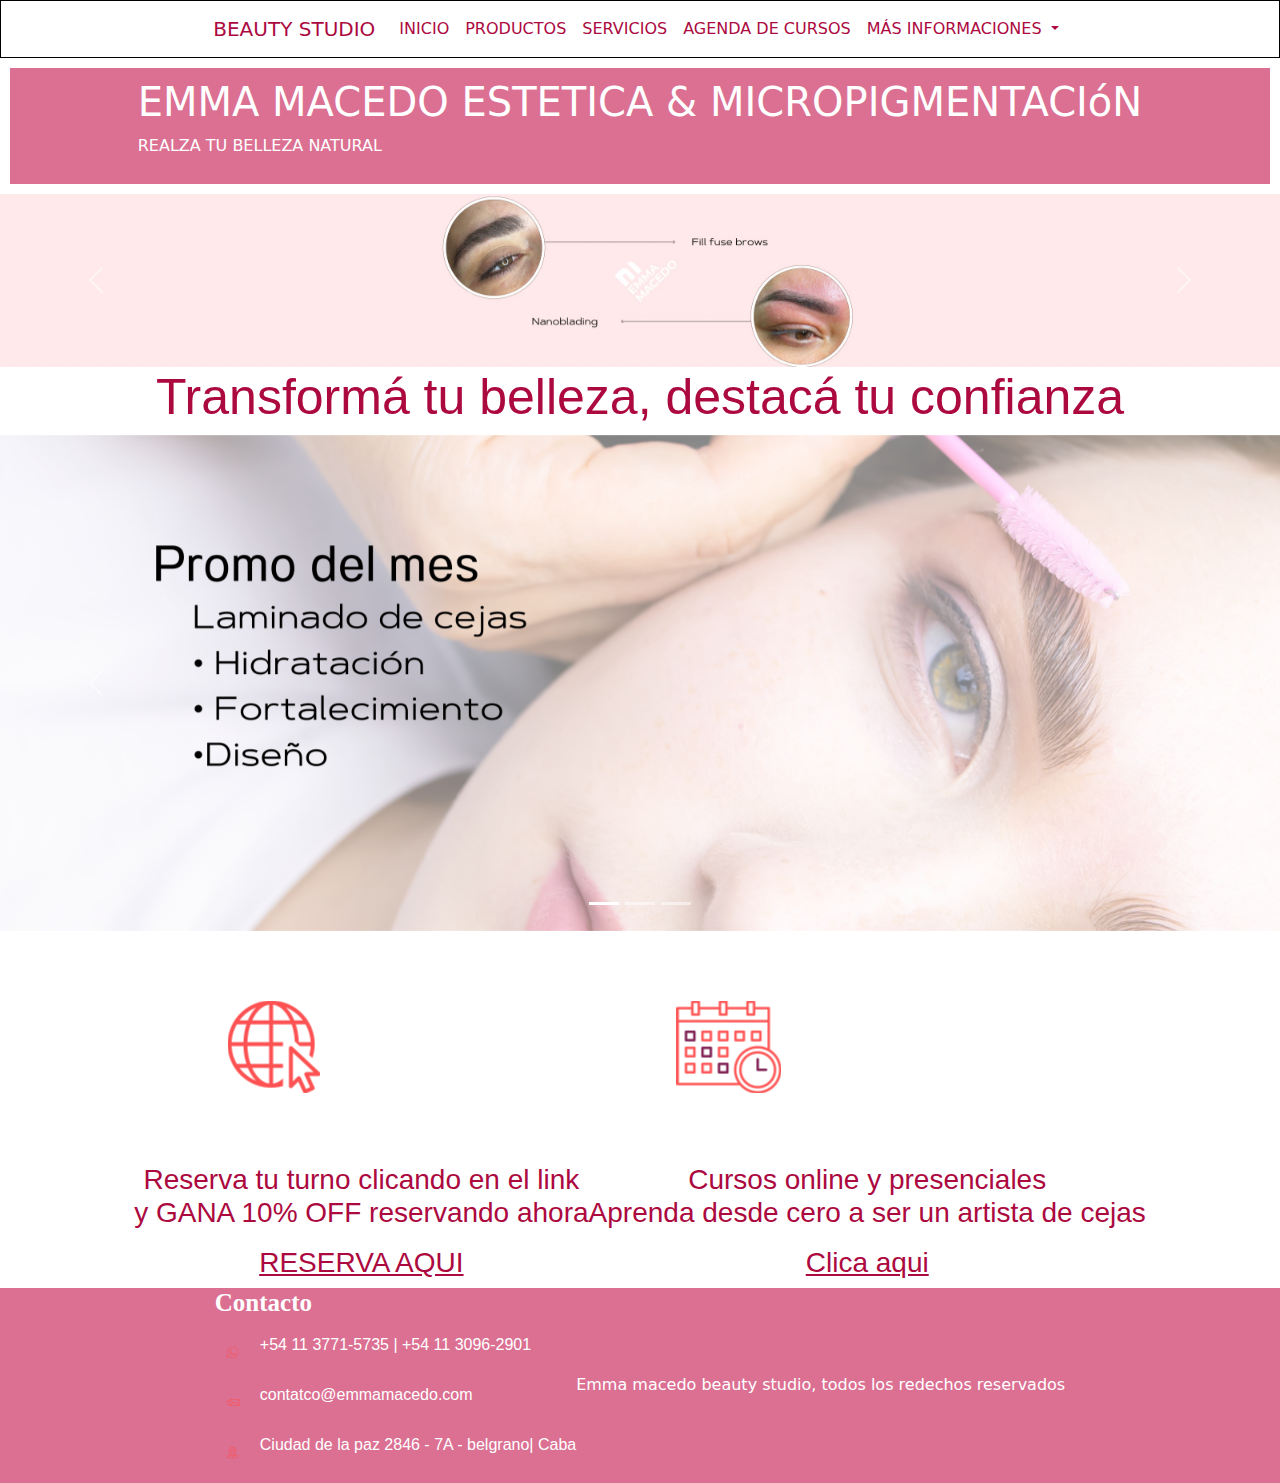
<file: index.html>
<!DOCTYPE html>
<html lang="en">
<head>
    <meta charset="UTF-8">
    <meta name="viewport" content="width=device-width, initial-scale=1.0">
    <link href="https://cdn.jsdelivr.net/npm/bootstrap@5.3.3/dist/css/bootstrap.min.css" rel="stylesheet" integrity="sha384-QWTKZyjpPEjISv5WaRU9OFeRpok6YctnYmDr5pNlyT2bRjXh0JMhjY6hW+ALEwIH" crossorigin="anonymous">
    <link rel="stylesheet" href="./css/style.css">
    <link rel="preconnect" href="https://fonts.googleapis.com">
<link rel="preconnect" href="https://fonts.gstatic.com" crossorigin>
<link href="https://fonts.googleapis.com/css2?family=Montserrat:ital,wght@0,100..900;1,100..900&display=swap" rel="stylesheet">
    <title>Estetica</title>
</head>
<body>
      <header class="menu-container">
          <nav class="navbar navbar-expand-lg ">
           
              <div class="container-fluid">
                <a class="navbar-brand" href="#">BEAUTY STUDIO</a>
                <button class="navbar-toggler" type="button" data-bs-toggle="collapse" data-bs-target="#navbarSupportedContent" aria-controls="navbarSupportedContent" aria-expanded="false" aria-label="Toggle navigation">
                  <span class="navbar-toggler-icon"></span>
                </button>
                <div class="collapse navbar-collapse" id="navbarSupportedContent">
                  <ul class="navbar-nav me-auto mb-2 mb-lg-0">
                    <li class="nav-item">
                      <li class="nav-item">
                          <a class="nav-link" href="./index.html">INICIO</a>
                        </li>
                      <a class="nav-link" href="./html/productos.html">PRODUCTOS</a>
                    </li>
                    <li class="nav-item">
                      <a class="nav-link" href="./html/servicios.html">SERVICIOS</a>
                    </li>
                    <li class="nav-item">
                      <a class="nav-link" href="./html/cursos.html">AGENDA DE CURSOS</a>
                    </li>
                    <li class="nav-item dropdown">
                      <a class="nav-link dropdown-toggle" href="#" role="button" data-bs-toggle="dropdown" aria-expanded="false">
                        MÁS INFORMACIONES
                      </a>
                      <ul class="dropdown-menu">
                        <li><a class="dropdown-item" href="https://g.co/kgs/BvxVtVH">DIRECION</a></li>
                        <li><a class="dropdown-item" href="https://www.instagram.com/emmamacedo_pmu/">INSTAGRAM</a></li>
                        <li><hr class="dropdown-divider"></li>
                        <li><a class="dropdown-item" href="https://wa.me/message/USASJ3EVEGC4D1">WHATSAPP</a></li>
                      </ul>
                    </li>
                    </li>
                  </ul>
                </div>
              </div>
            </nav>
           
      </header>
      

      <main>
        <section class="div-titulo">
          <div>
           <h1 >EMMA MACEDO ESTETICA & MICROPIGMENTACIóN </h1>
           <p class="realza">REALZA TU BELLEZA NATURAL</p>
          </div> 
         </section>
        <section class="img-carousel">
            <div id="carouselExampleFade" class="carousel slide carousel-fade">
                <div class="carousel-inner">
                  <div class="carousel-item active">
                    <img src="./multimidia/banner1.jpg" class="d-block w-100" alt="nano">
                  </div>
                  <div class="carousel-item">
                    <img src="./multimidia/banner2.jpg" class="d-block w-100" alt="video">
                  </div>
                  <div class="carousel-item">
                    <img src="./multimidia/banner3.jpg" class="d-block w-100" alt="fillfusebrows">
                  </div>
                </div>
                <button class="carousel-control-prev" type="button" data-bs-target="#carouselExampleFade" data-bs-slide="prev">
                  <span class="carousel-control-prev-icon" aria-hidden="true"></span>
                  <span class="visually-hidden">antes</span>
                </button>
                <button class="carousel-control-next" type="button" data-bs-target="#carouselExampleFade" data-bs-slide="next">
                  <span class="carousel-control-next-icon" aria-hidden="true"></span>
                  <span class="visually-hidden">despues</span>
                </button>
              </div>
        </section>
      
        <section >
             <h3 class="frase-1">Transformá tu belleza, destacá tu confianza </h3>
        </section>

        <section>
          <div id="carouselExampleIndicators" class="carousel slide">
            <div class="carousel-indicators">
              <button type="button" data-bs-target="#carouselExampleIndicators" data-bs-slide-to="0" class="active" aria-current="true" aria-label="Slide 1"></button>
              <button type="button" data-bs-target="#carouselExampleIndicators" data-bs-slide-to="1" aria-label="Slide 2"></button>
              <button type="button" data-bs-target="#carouselExampleIndicators" data-bs-slide-to="2" aria-label="Slide 3"></button>
            </div>
            <div class="carousel-inner">
              <div class="carousel-item active">
                <img src="./multimidia/banner4.png" class="d-block w-100" alt="...">
              </div>
              <div class="carousel-item">
                <img src="./multimidia/banner5.png" class="d-block w-100" alt="...">
              </div>
              <div class="carousel-item">
                <img src="./multimidia/banner6.png" class="d-block w-100" alt="...">
              </div>
            </div>
            <button class="carousel-control-prev" type="button" data-bs-target="#carouselExampleIndicators" data-bs-slide="prev">
              <span class="carousel-control-prev-icon" aria-hidden="true"></span>
              <span class="visually-hidden">Previous</span>
            </button>
            <button class="carousel-control-next" type="button" data-bs-target="#carouselExampleIndicators" data-bs-slide="next">
              <span class="carousel-control-next-icon" aria-hidden="true"></span>
              <span class="visually-hidden">Next</span>
            </button>
          </div>
        </section>

    <section class="gana-10">
      <div>
        <img src="./multimidia/online.PNG" alt="Sitio web">
        <h3> Reserva tu turno clicando en el link
          <p> y GANA 10% OFF reservando ahora </p>
         <a href="https://emmamacedobeautystudio.site.agendapro.com/ar/sucursal/19356">RESERVA AQUI</a>
        </h3>
      </div>

     <div>
      <img src="./multimidia/agenda.png" alt="agenda de cursos">
      <h3> Cursos online y presenciales
        <p> Aprenda desde cero a ser un artista de cejas </p>
        <a href="./html/cursos.html"> Clica aqui</a>

     </div>

    </section>

      </main>


      <footer>
        <section>
          <div>
            <h3>Contacto</h3>
            <div class="cont-red">
      
                <div class="cont-c">
                    <img src="./multimidia/whatsapp.png" alt="whatsapp">
                    <p>+54 11 3771-5735 | +54 11 3096-2901</p>
                </div>
      
                <div class="cont-c">
                    <img src="./multimidia/email.png" alt="email">
                    <p>contatco@emmamacedo.com</p>
                </div>
      
                <div class="cont-c">
                    <img src="./multimidia/ubicacion.png" alt="ubicacion">
                    <p>Ciudad de la paz 2846 - 7A - belgrano| Caba</p>
                </div>
      
            </div>
        </div>
        </section>
       
      
        <section  class="footer-final">
          Emma macedo beauty studio, todos los redechos reservados
        </section>
      </footer>
       
         <script src="https://cdn.jsdelivr.net/npm/bootstrap@5.3.3/dist/js/bootstrap.bundle.min.js" integrity="sha384-YvpcrYf0tY3lHB60NNkmXc5s9fDVZLESaAA55NDzOxhy9GkcIdslK1eN7N6jIeHz" crossorigin="anonymous"></script>   
       </body>
       </html>
</file>
<file: css/style.css>
@charset "UTF-8";
a:link {
  color: rgb(172, 9, 63);
}

* {
  margin: 0;
  padding: 0;
}

a:link {
  color: rgb(172, 9, 63);
}

.menu-container {
  display: flex;
  justify-content: center;
  align-items: center;
  text-align: center;
  gap: 10px;
  border: 1px solid black;
}

.div-titulo {
  display: flex;
  justify-content: center;
  align-items: center;
}

* {
  margin: 0;
  padding: 0;
}

footer {
  background-color: palevioletred;
  display: flex;
  justify-content: center;
  align-items: center;
}

footer h3 {
  color: white;
  font-family: Cambria, Cochin, Georgia, Times, "Times New Roman", serif;
  font-weight: bolder;
  font-size: 25px;
  margin-bottom: 15px;
}

footer .cont-red .cont-c {
  display: flex;
  align-items: center;
  gap: 10px;
  margin-bottom: 10px;
}

footer .cont-red .cont-c p {
  color: white;
  font-family: Impact, Haettenschweiler, "Arial Narrow Bold", sans-serif;
}

footer .cont-red .cont-c img {
  width: 35px;
}

.footer-final {
  color: white;
  display: flex;
}

.menu-container {
  display: flex;
  justify-content: center;
  gap: 10px;
  border: 1px solid black;
}

.div-titulo {
  color: white;
  background-color: palevioletred;
}

.exclusivo {
  text-align: center;
}

.serumcejas {
  display: grid;
  grid-template-columns: repeat(4, 1fr);
  justify-content: center;
  gap: 1rem;
  padding: 0rem 2rem 0rem 2rem;
  font-family: "Lucida Sans", "Lucida Sans Regular", "Lucida Grande", "Lucida Sans Unicode", Geneva, Verdana, sans-serif;
  font-size: medium;
  background: rgb(244, 219, 228);
  color: rgb(172, 9, 63);
  text-align: center;
  align-items: center;
  margin: 10px;
  width: 100%;
}

.btn-compra {
  background-color: white;
  border-radius: 30%;
  margin: 5px;
  padding: 5px;
  color: rgb(172, 9, 63);
  cursor: pointer;
}

.h2-productos {
  color: black;
}

.div-titulo {
  display: flex;
  justify-content: center;
}

.precios-servicios {
  text-align: end;
  letter-spacing: normal;
  font-size: medium;
}

.img {
  width: 50%;
  display: flex;
  justify-content: center;
  align-items: center;
  text-align: center;
  margin: 4fr;
}

.img-carousel {
  display: flex;
  justify-content: center;
  align-items: center;
  width: 100%;
  margin-left: 1fr;
  margin-right: 1fr;
}

.div-index {
  display: flex;
  justify-content: center;
  align-items: center;
  text-align: center;
  color: rgb(172, 9, 63);
  font-size: 30px;
  font-family: Arial, "Helvetica Neue", Helvetica, sans-serif;
}

.frase-1 {
  display: flex;
  justify-content: center;
  font-family: "Lucida Sans", "Lucida Sans Regular", "Lucida Grande", "Lucida Sans Unicode", Geneva, Verdana, sans-serif;
  text-align: center;
  border: 1 solid rgb(172, 9, 63);
  color: rgb(172, 9, 63);
  font-size: 50px;
}

.gana-10 {
  display: flex;
  font-family: "Lucida Sans", "Lucida Sans Regular", "Lucida Grande", "Lucida Sans Unicode", Geneva, Verdana, sans-serif;
  justify-content: center;
  align-items: center;
  text-align: center;
  color: rgb(172, 9, 63);
  line-height: 20px;
  margin: 0;
  padding: 0%;
}

.div-titulo {
  margin: 10px;
  padding: 10px;
  display: flex;
  justify-content: center;
}

.precios-servicios {
  text-align: end;
  letter-spacing: normal;
  font-size: medium;
}

.serviciosdestacados {
  display: flex;
  flex-wrap: wrap;
  justify-content: end;
  padding: 20px;
  font-family: "Lucida Sans", "Lucida Sans Regular", "Lucida Grande", "Lucida Sans Unicode", Geneva, Verdana, sans-serif;
  font-size: medium;
  background: rgb(244, 219, 228);
  color: rgb(172, 9, 63);
  text-align: end;
}

.gallery {
  display: grid;
  grid-template-columns: repeat(3, 1fr);
  grid-template-rows: repeat(2, 1fr);
  grid-gap: 20px;
  margin: 30px;
  padding: 40px;
  gap: 30px;
  align-items: center;
}

.gallery-item {
  display: flex;
  align-items: center;
  flex-direction: column;
  gap: 30px;
  width: 100%;
  padding: 10px;
  margin: 10px;
  color: rgb(172, 9, 63);
  background-color: rgb(244, 219, 228);
  text-align: center;
}

img {
  max-width: 100%;
  height: auto;
  display: flex;
}

.precios-servicios {
  text-align: center;
  color: black;
}

/* Estilo para dispositivos grandes (escritorio) */
@media (min-width: 1024px) {
  .gallery {
    grid-template-columns: repeat(3, 1fr);
  }
}
/* Estilo para tabletas */
@media (min-width: 768px) and (max-width: 1023px) {
  .gallery {
    grid-template-columns: repeat(2, 1fr);
  }
}
/* Estilo para dispositivos móviles */
@media (max-width: 767px) {
  .gallery {
    grid-template-columns: 1fr;
  }
}

/*# sourceMappingURL=style.css.map */
</file>
